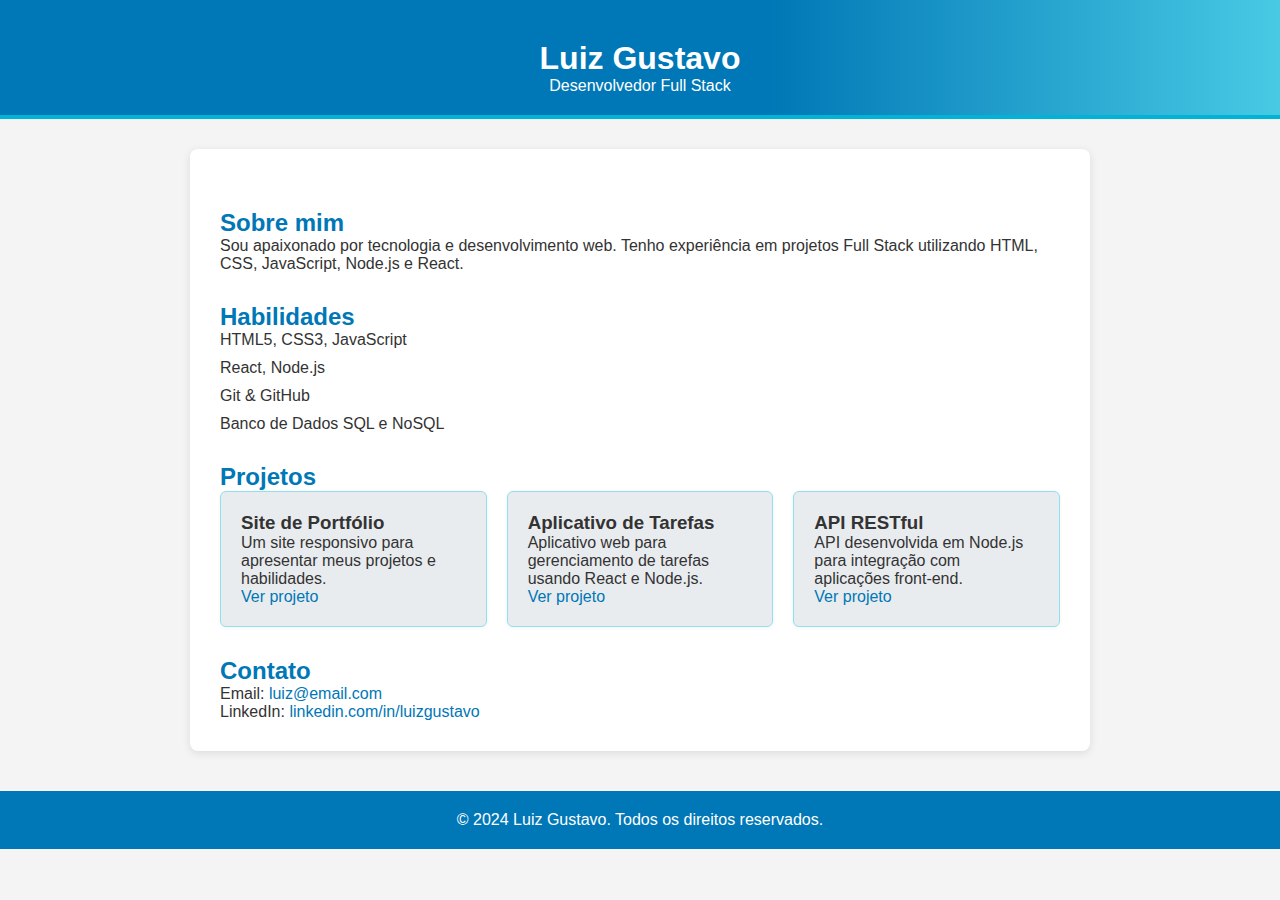
<file: Portfolios/index.html>
<!DOCTYPE html>
<html lang="pt-br">
<head>
    <meta charset="UTF-8">
    <meta name="viewport" content="width=device-width, initial-scale=1.0">
    <link rel="stylesheet" href="style.css">
    <link rel="shortcut icon" href="images/portifolio.png"image/x-icon">
    <title>Portfólio de Luiz</title>
</head>
<body>
    <header>
        <h1>Luiz Gustavo</h1>
        <p>Desenvolvedor Full Stack</p>
    </header>
    <div class="container">
        <section>
            <h2>Sobre mim</h2>
            <p>Sou apaixonado por tecnologia e desenvolvimento web. Tenho experiência em projetos Full Stack utilizando HTML, CSS, JavaScript, Node.js e React.</p>
        </section>
        <section>
            <h2>Habilidades</h2>
            <ul>
                <li>HTML5, CSS3, JavaScript</li>
                <li>React, Node.js</li>
                <li>Git & GitHub</li>
                <li>Banco de Dados SQL e NoSQL</li>
            </ul>
        </section>
        <section>
            <h2>Projetos</h2>
            <div class="projects">
                <div class="project-card">
                    <h3>Site de Portfólio</h3>
                    <p>Um site responsivo para apresentar meus projetos e habilidades.</p>
                    <a href="#">Ver projeto</a>
                </div>
                <div class="project-card">
                    <h3>Aplicativo de Tarefas</h3>
                    <p>Aplicativo web para gerenciamento de tarefas usando React e Node.js.</p>
                    <a href="#">Ver projeto</a>
                </div>
                <div class="project-card">
                    <h3>API RESTful</h3>
                    <p>API desenvolvida em Node.js para integração com aplicações front-end.</p>
                    <a href="#">Ver projeto</a>
                </div>
            </div>
        </section>
        <section>
            <h2>Contato</h2>
            <p>Email: <a href="mailto:luiz@email.com">luiz@email.com</a></p>
            <p>LinkedIn: <a href="https://www.linkedin.com/in/luiz-gustavo-santos-cunha-854988256/" target="_blank">linkedin.com/in/luizgustavo</a></p>
        </section>
    </div>
    <footer>
        &copy; 2024 Luiz Gustavo. Todos os direitos reservados.
    </footer>
</body>
</html>
</file>
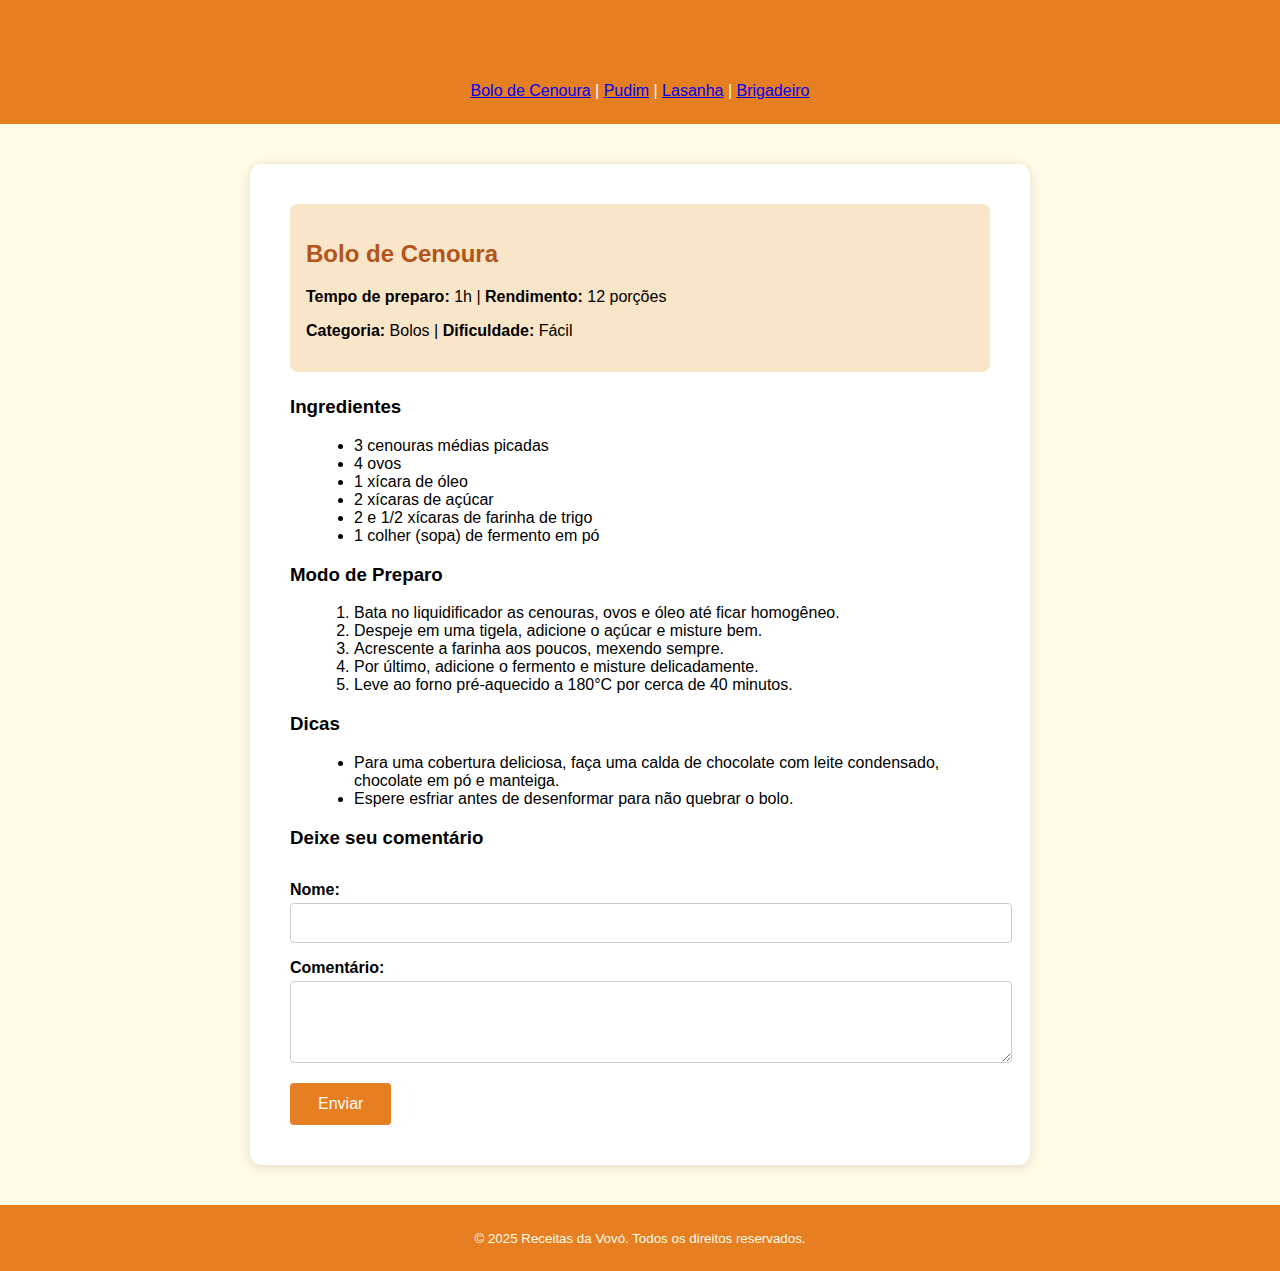
<file: Receitas/html/bolo-de-cenoura.html>
<!DOCTYPE html>
<html lang="pt-BR">
<head>
    <meta charset="UTF-8">
    <meta name="viewport" content="width=device-width, initial-scale=1.0">
    <title>Bolo de Cenoura</title>
    <link rel="stylesheet" href="../css/bolo-de-cenoura.css">
    <link rel="icon" type="image/png" href="../images/comida.png">
</head>
<body>
    <header>
        <h1>Receitas da Vovó</h1>
        <nav>
            <a href="bolo-de-cenoura.html">Bolo de Cenoura</a> |
            <a href="pudim.html">Pudim</a> |
            <a href="lasanha.html">Lasanha</a> |
            <a href="brigadeiro.html">Brigadeiro</a>
        </nav>
    </header>
    <main>
        <section class="receita-info">
            <h2>Bolo de Cenoura</h2>
            <p><strong>Tempo de preparo:</strong> 1h | <strong>Rendimento:</strong> 12 porções</p>
            <p><strong>Categoria:</strong> Bolos | <strong>Dificuldade:</strong> Fácil</p>
        </section>
        <h3>Ingredientes</h3>
        <ul>
            <li>3 cenouras médias picadas</li>
            <li>4 ovos</li>
            <li>1 xícara de óleo</li>
            <li>2 xícaras de açúcar</li>
            <li>2 e 1/2 xícaras de farinha de trigo</li>
            <li>1 colher (sopa) de fermento em pó</li>
        </ul>
        <h3>Modo de Preparo</h3>
        <ol>
            <li>Bata no liquidificador as cenouras, ovos e óleo até ficar homogêneo.</li>
            <li>Despeje em uma tigela, adicione o açúcar e misture bem.</li>
            <li>Acrescente a farinha aos poucos, mexendo sempre.</li>
            <li>Por último, adicione o fermento e misture delicadamente.</li>
            <li>Leve ao forno pré-aquecido a 180°C por cerca de 40 minutos.</li>
        </ol>
        <h3>Dicas</h3>
        <ul>
            <li>Para uma cobertura deliciosa, faça uma calda de chocolate com leite condensado, chocolate em pó e manteiga.</li>
            <li>Espere esfriar antes de desenformar para não quebrar o bolo.</li>
        </ul>
        <h3>Deixe seu comentário</h3>
        <form>
            <label for="nome">Nome:</label>
            <input type="text" id="nome" name="nome" required>
            <label for="comentario">Comentário:</label>
            <textarea id="comentario" name="comentario" rows="4" required></textarea>
            <button type="submit">Enviar</button>
        </form>
    </main>
    <footer>
        <small>&copy; 2025 Receitas da Vovó. Todos os direitos reservados.</small>
    </footer>
</body>
</html>
</file>
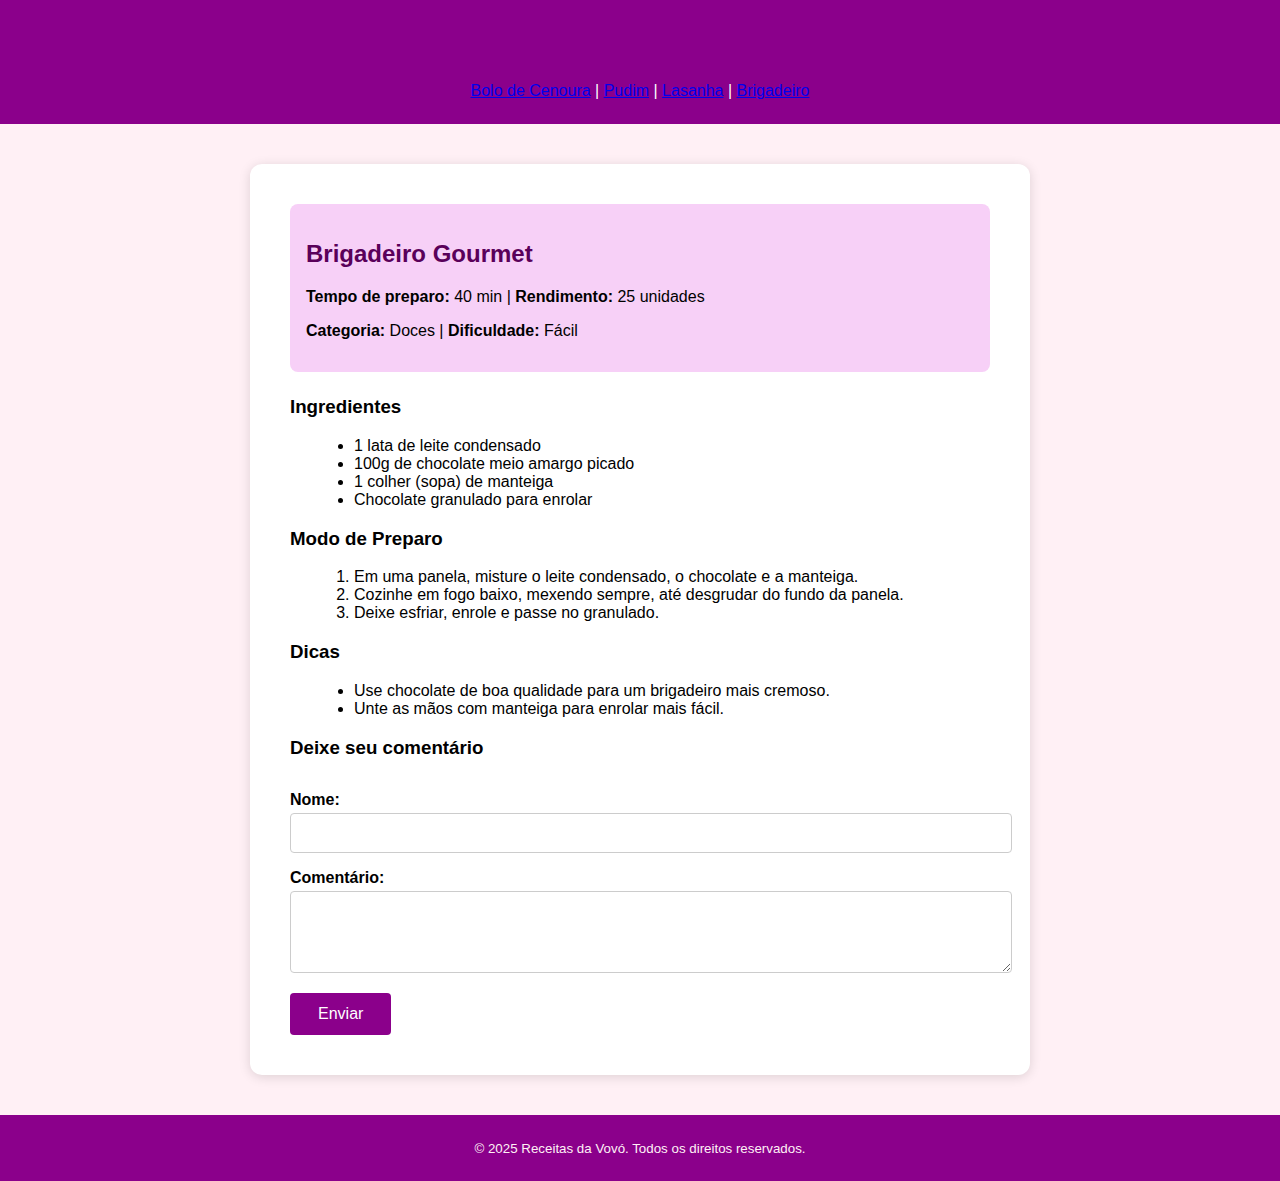
<file: Receitas/html/brigadeiro.html>
<!DOCTYPE html>
<html lang="pt-BR">
<head>
    <meta charset="UTF-8">
    <meta name="viewport" content="width=device-width, initial-scale=1.0">
    <title>Brigadeiro Gourmet</title>
    <link rel="stylesheet" href="../css/brigadeiro.css">
    <link rel="icon" type="image/png" href="../images/comida.png">
</head>
<body>
    <header>
        <h1>Receitas da Vovó</h1>
        <nav>
            <a href="bolo-de-cenoura.html">Bolo de Cenoura</a> |
            <a href="pudim.html">Pudim</a> |
            <a href="lasanha.html">Lasanha</a> |
            <a href="brigadeiro.html">Brigadeiro</a>
        </nav>
    </header>
    <main>
        <section class="receita-info">
            <h2>Brigadeiro Gourmet</h2>
            <p><strong>Tempo de preparo:</strong> 40 min | <strong>Rendimento:</strong> 25 unidades</p>
            <p><strong>Categoria:</strong> Doces | <strong>Dificuldade:</strong> Fácil</p>
        </section>
        <h3>Ingredientes</h3>
        <ul>
            <li>1 lata de leite condensado</li>
            <li>100g de chocolate meio amargo picado</li>
            <li>1 colher (sopa) de manteiga</li>
            <li>Chocolate granulado para enrolar</li>
        </ul>
        <h3>Modo de Preparo</h3>
        <ol>
            <li>Em uma panela, misture o leite condensado, o chocolate e a manteiga.</li>
            <li>Cozinhe em fogo baixo, mexendo sempre, até desgrudar do fundo da panela.</li>
            <li>Deixe esfriar, enrole e passe no granulado.</li>
        </ol>
        <h3>Dicas</h3>
        <ul>
            <li>Use chocolate de boa qualidade para um brigadeiro mais cremoso.</li>
            <li>Unte as mãos com manteiga para enrolar mais fácil.</li>
        </ul>
        <h3>Deixe seu comentário</h3>
        <form>
            <label for="nome">Nome:</label>
            <input type="text" id="nome" name="nome" required>
            <label for="comentario">Comentário:</label>
            <textarea id="comentario" name="comentario" rows="4" required></textarea>
            <button type="submit">Enviar</button>
        </form>
    </main>
    <footer>
        <small>&copy; 2025 Receitas da Vovó. Todos os direitos reservados.</small>
    </footer>
</body>
</html>
</file>
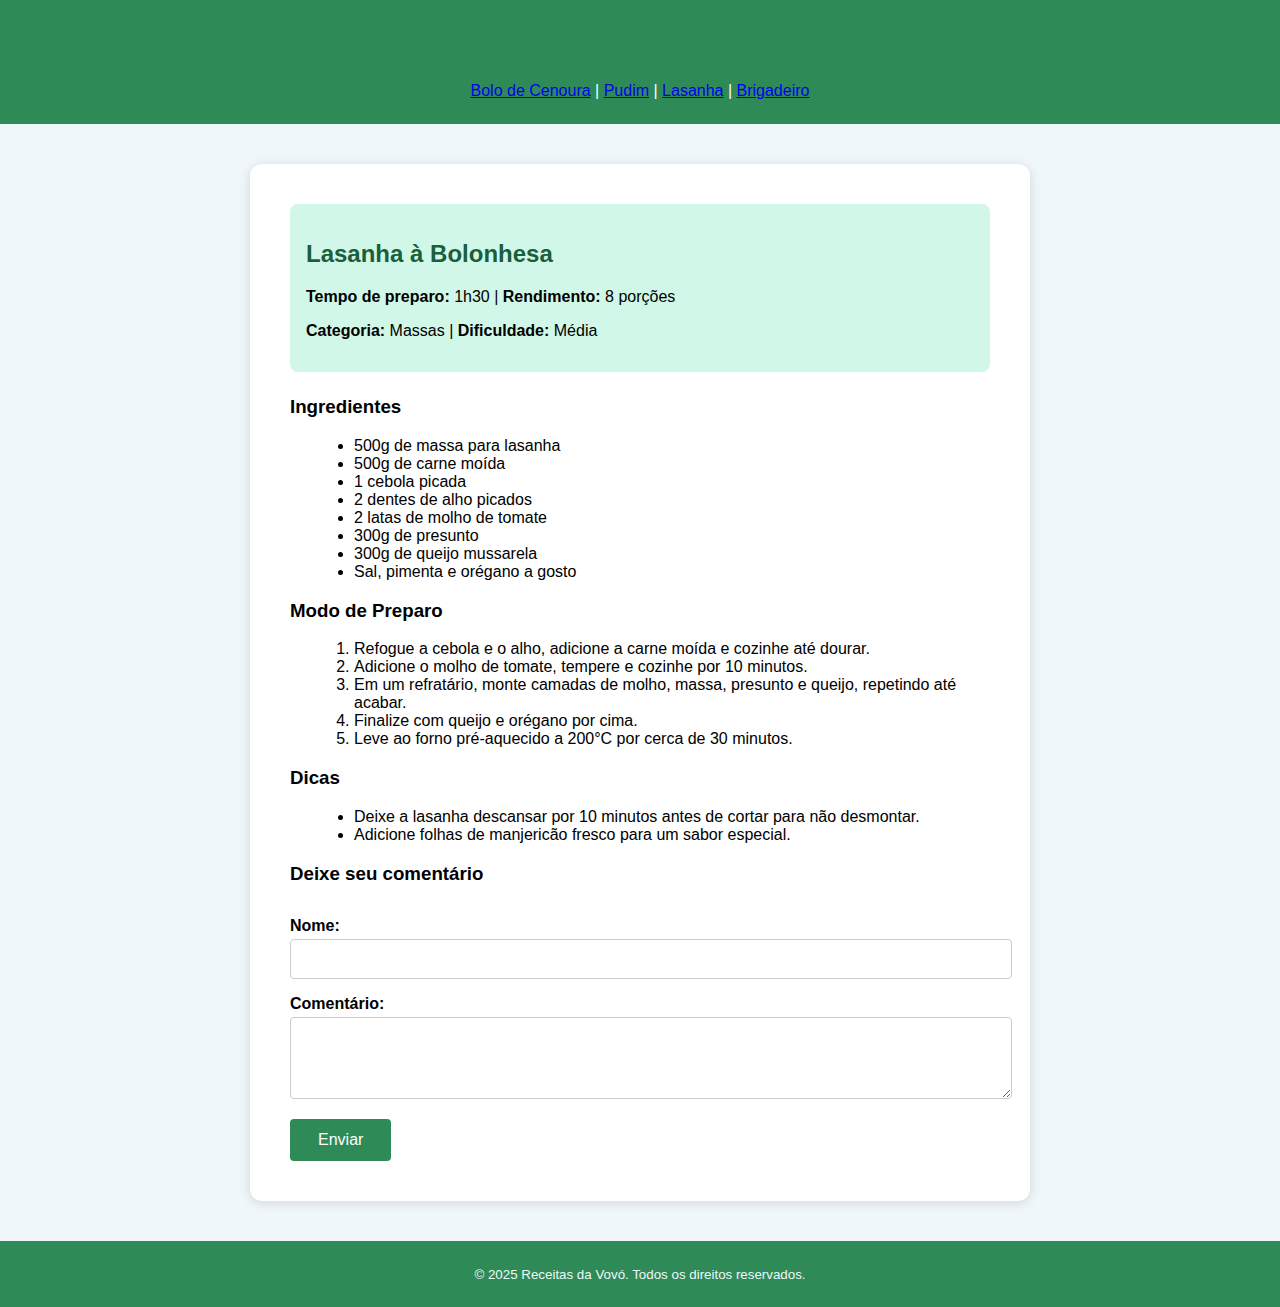
<file: Receitas/html/lasanha.html>
<!DOCTYPE html>
<html lang="pt-BR">
<head>
    <meta charset="UTF-8">
    <meta name="viewport" content="width=device-width, initial-scale=1.0">
    <title>Lasanha à Bolonhesa</title>
    <link rel="stylesheet" href="../css/lasanha.css">
    <link rel="icon" type="image/png" href="../images/comida.png">
</head>
<body>
    <header>
        <h1>Receitas da Vovó</h1>
        <nav>
            <a href="bolo-de-cenoura.html">Bolo de Cenoura</a> |
            <a href="pudim.html">Pudim</a> |
            <a href="lasanha.html">Lasanha</a> |
            <a href="brigadeiro.html">Brigadeiro</a>
        </nav>
    </header>
    <main>
        <section class="receita-info">
            <h2>Lasanha à Bolonhesa</h2>
            <p><strong>Tempo de preparo:</strong> 1h30 | <strong>Rendimento:</strong> 8 porções</p>
            <p><strong>Categoria:</strong> Massas | <strong>Dificuldade:</strong> Média</p>
        </section>
        <h3>Ingredientes</h3>
        <ul>
            <li>500g de massa para lasanha</li>
            <li>500g de carne moída</li>
            <li>1 cebola picada</li>
            <li>2 dentes de alho picados</li>
            <li>2 latas de molho de tomate</li>
            <li>300g de presunto</li>
            <li>300g de queijo mussarela</li>
            <li>Sal, pimenta e orégano a gosto</li>
        </ul>
        <h3>Modo de Preparo</h3>
        <ol>
            <li>Refogue a cebola e o alho, adicione a carne moída e cozinhe até dourar.</li>
            <li>Adicione o molho de tomate, tempere e cozinhe por 10 minutos.</li>
            <li>Em um refratário, monte camadas de molho, massa, presunto e queijo, repetindo até acabar.</li>
            <li>Finalize com queijo e orégano por cima.</li>
            <li>Leve ao forno pré-aquecido a 200°C por cerca de 30 minutos.</li>
        </ol>
        <h3>Dicas</h3>
        <ul>
            <li>Deixe a lasanha descansar por 10 minutos antes de cortar para não desmontar.</li>
            <li>Adicione folhas de manjericão fresco para um sabor especial.</li>
        </ul>
        <h3>Deixe seu comentário</h3>
        <form>
            <label for="nome">Nome:</label>
            <input type="text" id="nome" name="nome" required>
            <label for="comentario">Comentário:</label>
            <textarea id="comentario" name="comentario" rows="4" required></textarea>
            <button type="submit">Enviar</button>
        </form>
    </main>
    <footer>
        <small>&copy; 2025 Receitas da Vovó. Todos os direitos reservados.</small>
    </footer>
</body>
</html>
</file>
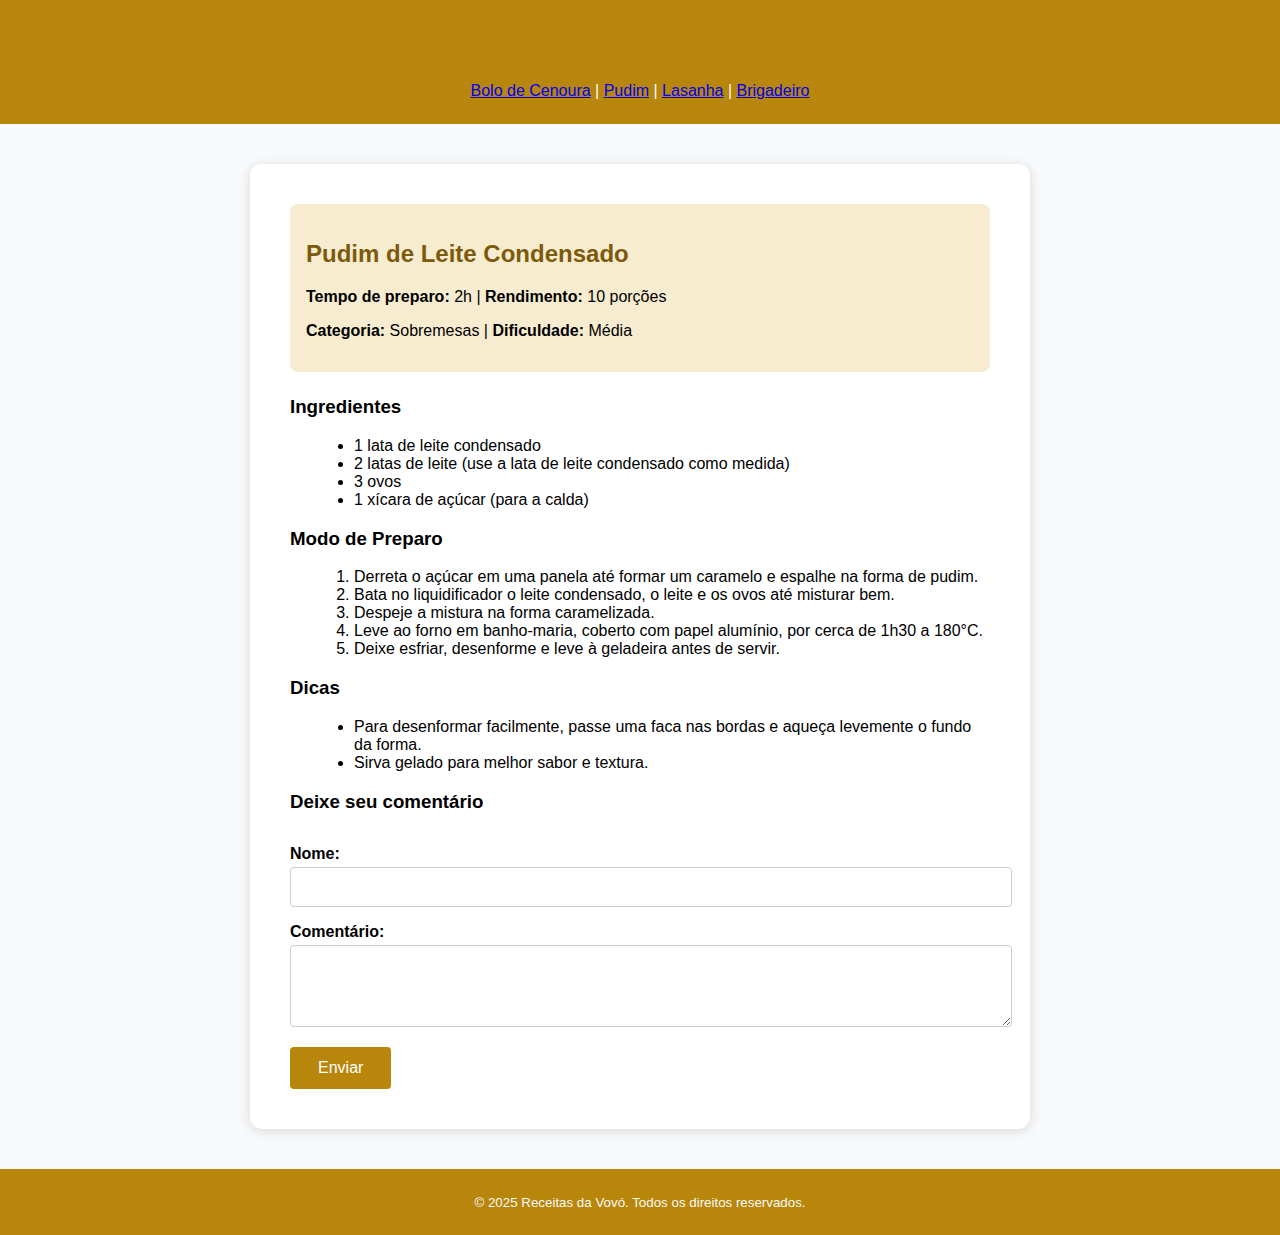
<file: Receitas/html/pudim.html>
<!DOCTYPE html>
<html lang="pt-BR">
<head>
    <meta charset="UTF-8">
    <meta name="viewport" content="width=device-width, initial-scale=1.0">
    <title>Pudim de Leite Condensado</title>
    <link rel="stylesheet" href="../css/pudim.css">
    <link rel="icon" type="image/png" href="../images/comida.png">
</head>
<body>
    <header>
        <h1>Receitas da Vovó</h1>
        <nav>
            <a href="bolo-de-cenoura.html">Bolo de Cenoura</a> |
            <a href="pudim.html">Pudim</a> |
            <a href="lasanha.html">Lasanha</a> |
            <a href="brigadeiro.html">Brigadeiro</a>
        </nav>
    </header>
    <main>
        <section class="receita-info">
            <h2>Pudim de Leite Condensado</h2>
            <p><strong>Tempo de preparo:</strong> 2h | <strong>Rendimento:</strong> 10 porções</p>
            <p><strong>Categoria:</strong> Sobremesas | <strong>Dificuldade:</strong> Média</p>
        </section>
        <h3>Ingredientes</h3>
        <ul>
            <li>1 lata de leite condensado</li>
            <li>2 latas de leite (use a lata de leite condensado como medida)</li>
            <li>3 ovos</li>
            <li>1 xícara de açúcar (para a calda)</li>
        </ul>
        <h3>Modo de Preparo</h3>
        <ol>
            <li>Derreta o açúcar em uma panela até formar um caramelo e espalhe na forma de pudim.</li>
            <li>Bata no liquidificador o leite condensado, o leite e os ovos até misturar bem.</li>
            <li>Despeje a mistura na forma caramelizada.</li>
            <li>Leve ao forno em banho-maria, coberto com papel alumínio, por cerca de 1h30 a 180°C.</li>
            <li>Deixe esfriar, desenforme e leve à geladeira antes de servir.</li>
        </ol>
        <h3>Dicas</h3>
        <ul>
            <li>Para desenformar facilmente, passe uma faca nas bordas e aqueça levemente o fundo da forma.</li>
            <li>Sirva gelado para melhor sabor e textura.</li>
        </ul>
        <h3>Deixe seu comentário</h3>
        <form>
            <label for="nome">Nome:</label>
            <input type="text" id="nome" name="nome" required>
            <label for="comentario">Comentário:</label>
            <textarea id="comentario" name="comentario" rows="4" required></textarea>
            <button type="submit">Enviar</button>
        </form>
    </main>
    <footer>
        <small>&copy; 2025 Receitas da Vovó. Todos os direitos reservados.</small>
    </footer>
</body>
</html>
</file>
<file: Portfolios/style.css>
* {
  margin: 0;
  padding: 0;
  box-sizing: border-box;
}

body {
            font-family: Arial, sans-serif;
            margin: 0;
            background: #f4f4f4;
            color: #333;
        }
        header {
            background: linear-gradient(90deg, #0077b6 60%, #48cae4 100%);
            color: #fff;
            padding: 40px 0 20px 0;
            text-align: center;
            border-bottom: 4px solid #00b4d8;
        }
        @media (max-width: 600px) {
            header {
            padding: 25px 0 10px 0;
            font-size: 1rem;
            }
            .container {
            padding: 15px;
            }
            h1 {
            font-size: 1.5rem;
            }
        }
        button, a {
            cursor: pointer;
            transition: background 0.2s, color 0.2s, box-shadow 0.2s;
        }
        .project-card {
            background: #f8f9fa;
            border: 1px solid #90e0ef;
            transition: box-shadow 0.2s, transform 0.2s;
        }
        .project-card:hover {
            box-shadow: 0 4px 16px rgba(0,123,182,0.15);
            transform: translateY(-4px) scale(1.02);
            border-color: #00b4d8;
        }
        a {
            color: #0077b6;
            text-decoration: none;
            font-weight: 500;
        }
        a:hover {
            color: #023e8a;
            text-decoration: underline;
            background: #caf0f8;
            border-radius: 3px;
        }
        .container {
            max-width: 900px;
            margin: 30px auto;
            background: #fff;
            padding: 30px;
            border-radius: 8px;
            box-shadow: 0 2px 8px rgba(0,0,0,0.1);
        }
        h2 {
            color: #0077b6;
            margin-top: 30px;
        }
        ul {
            list-style: none;
            padding: 0;
        }
        li {
            margin-bottom: 10px;
        }
        .projects {
            display: grid;
            grid-template-columns: repeat(auto-fit, minmax(250px, 1fr));
            gap: 20px;
        }
        .project-card {
            background: #e9ecef;
            padding: 20px;
            border-radius: 6px;
            box-shadow: 0 1px 4px rgba(0,0,0,0.05);
            cursor: pointer;
        }
        footer {
            text-align: center;
            padding: 20px 0;
            background: #0077b6;
            color: #fff;
            margin-top: 40px;
        }
        a {
            color: #0077b6;
            text-decoration: none;
        }
        a:hover {
            text-decoration: underline;
        }
</file>
<file: Receitas/css/bolo-de-cenoura.css>
/* Estilo para Bolo de Cenoura */
body { 
    font-family: 'Segoe UI', Arial, sans-serif; 
    background: #fffbe7; 
    margin: 0; 
}

header, footer { 
    background: #e67e22; 
    color: #fff; 
    padding: 24px 0; 
    text-align: center; 
}

main { 
    max-width: 700px; 
    margin: 40px auto; 
    background: #fff; 
    border-radius: 12px; 
    box-shadow: 0 2px 12px #0002; 
    padding: 40px; 
}

h1 { 
    color: #e67e22; 
    margin-top: 0; 
}

h2 { 
    color: #b3541a; 
}

ul, ol { 
    margin-left: 24px; 
}

.receita-info { 
    background: #f9e5c7; 
    border-radius: 8px; 
    padding: 16px; 
    margin-bottom: 24px; 
}

form { 
    margin-top: 32px; 
}
label { 
    display: block; 
    margin-top: 16px; 
    font-weight: bold; 
}
input, textarea { 
    width: 100%; 
    padding: 10px; 
    margin-top: 4px; 
    border-radius: 4px; 
    border: 1px solid #ccc; 
    font-size: 1em; 
}
button { 
    background: #e67e22; 
    color: #fff; 
    border: none; 
    padding: 12px 28px; 
    border-radius: 4px; 
    margin-top: 16px; 
    cursor: pointer; 
    font-size: 1em; 
}

button:hover { 
    background: #cf711f; 
}

footer small { 
    color: #fffbe7; 
}
</file>
<file: Receitas/css/brigadeiro.css>
/* Estilo para Brigadeiro */
body { 
    font-family: 'Segoe UI', Arial, sans-serif; 
    background: #fff0f5; 
    margin: 0; 
}

header, 
footer { 
    background: #8b008b; 
    color: #fff; 
    padding: 24px 0; 
    text-align: center; 
}

main { 
    max-width: 700px; 
    margin: 40px auto; 
    background: #fff; 
    border-radius: 12px; 
    box-shadow: 0 2px 12px #0002; 
    padding: 40px; 
}

h1 { 
    color: #8b008b; 
    margin-top: 0; 
}

h2 { 
    color: #5a005a; 
}

ul, 
ol { 
    margin-left: 24px; 
}

.receita-info { 
    background: #f7d0f7; 
    border-radius: 8px; 
    padding: 16px; 
    margin-bottom: 24px; 
}

form { 
    margin-top: 32px; 
}

label { 
    display: block; 
    margin-top: 16px; 
    font-weight: bold; 
}

input, 
textarea { 
    width: 100%; 
    padding: 10px; 
    margin-top: 4px; 
    border-radius: 4px; 
    border: 1px solid #ccc; 
    font-size: 1em; 
}

button { 
    background: #8b008b; 
    color: #fff; 
    border: none; 
    padding: 12px 28px; 
    border-radius: 4px; 
    margin-top: 16px; 
    cursor: pointer; 
    font-size: 1em; 
}

button:hover { 
    background: #6a006a; 
}

footer small { 
    color: #fff0f5; 
}
</file>
<file: Receitas/css/lasanha.css>
/* Estilo para Lasanha */
body { 
    font-family: 'Segoe UI', Arial, sans-serif; 
    background: #f0f7fa; 
    margin: 0; 
}

header, 
footer { 
    background: #2e8b57; 
    color: #fff; 
    padding: 24px 0; 
    text-align: center; 
}

main { 
    max-width: 700px; 
    margin: 40px auto; 
    background: #fff; 
    border-radius: 12px; 
    box-shadow: 0 2px 12px #0002; 
    padding: 40px; 
}

h1 { 
    color: #2e8b57; 
    margin-top: 0; 
}

h2 { 
    color: #1b5e3c; 
}

ul, 
ol { 
    margin-left: 24px; 
}

.receita-info { 
    background: #d0f7e7; 
    border-radius: 8px; 
    padding: 16px; 
    margin-bottom: 24px; 
}

form { 
    margin-top: 32px; 
}

label { 
    display: block; 
    margin-top: 16px; 
    font-weight: bold; 
}

input, 
textarea { 
    width: 100%; 
    padding: 10px; 
    margin-top: 4px; 
    border-radius: 4px; 
    border: 1px solid #ccc; 
    font-size: 1em; 
}

button { 
    background: #2e8b57; 
    color: #fff; 
    border: none; 
    padding: 12px 28px; 
    border-radius: 4px; 
    margin-top: 16px; 
    cursor: pointer; 
    font-size: 1em; 
}

button:hover { 
    background: #246b45; 
}

footer small { 
    color: #f0f7fa; 
}
</file>
<file: Receitas/css/pudim.css>
/* Estilo para Pudim */
body { 
    font-family: 'Segoe UI', Arial, sans-serif; 
    background: #f8f9fa; 
    margin: 0; 
}

header, 
footer { 
    background: #b8860b; 
    color: #fff; 
    padding: 24px 0; 
    text-align: center; 
}

main { 
    max-width: 700px; 
    margin: 40px auto; 
    background: #fff; 
    border-radius: 12px; 
    box-shadow: 0 2px 12px #0002; 
    padding: 40px; 
}

h1 { 
    color: #b8860b; 
    margin-top: 0; 
}

h2 { 
    color: #7c5a0b; 
}

ul, 
ol { 
    margin-left: 24px; 
}

.receita-info { 
    background: #f7ecd0; 
    border-radius: 8px; 
    padding: 16px; 
    margin-bottom: 24px; 
}

form { 
    margin-top: 32px; 
}

label { 
    display: block; 
    margin-top: 16px; 
    font-weight: bold; 
}

input, 
textarea { 
    width: 100%; 
    padding: 10px; 
    margin-top: 4px; 
    border-radius: 4px; 
    border: 1px solid #ccc; 
    font-size: 1em; 
}

button { 
    background: #b8860b; 
    color: #fff; 
    border: none; 
    padding: 12px 28px; 
    border-radius: 4px; 
    margin-top: 16px; 
    cursor: pointer; 
    font-size: 1em; 
}

button:hover { 
    background: #a0760b; 
}

footer small { 
    color: #f8f9fa; 
}
</file>
